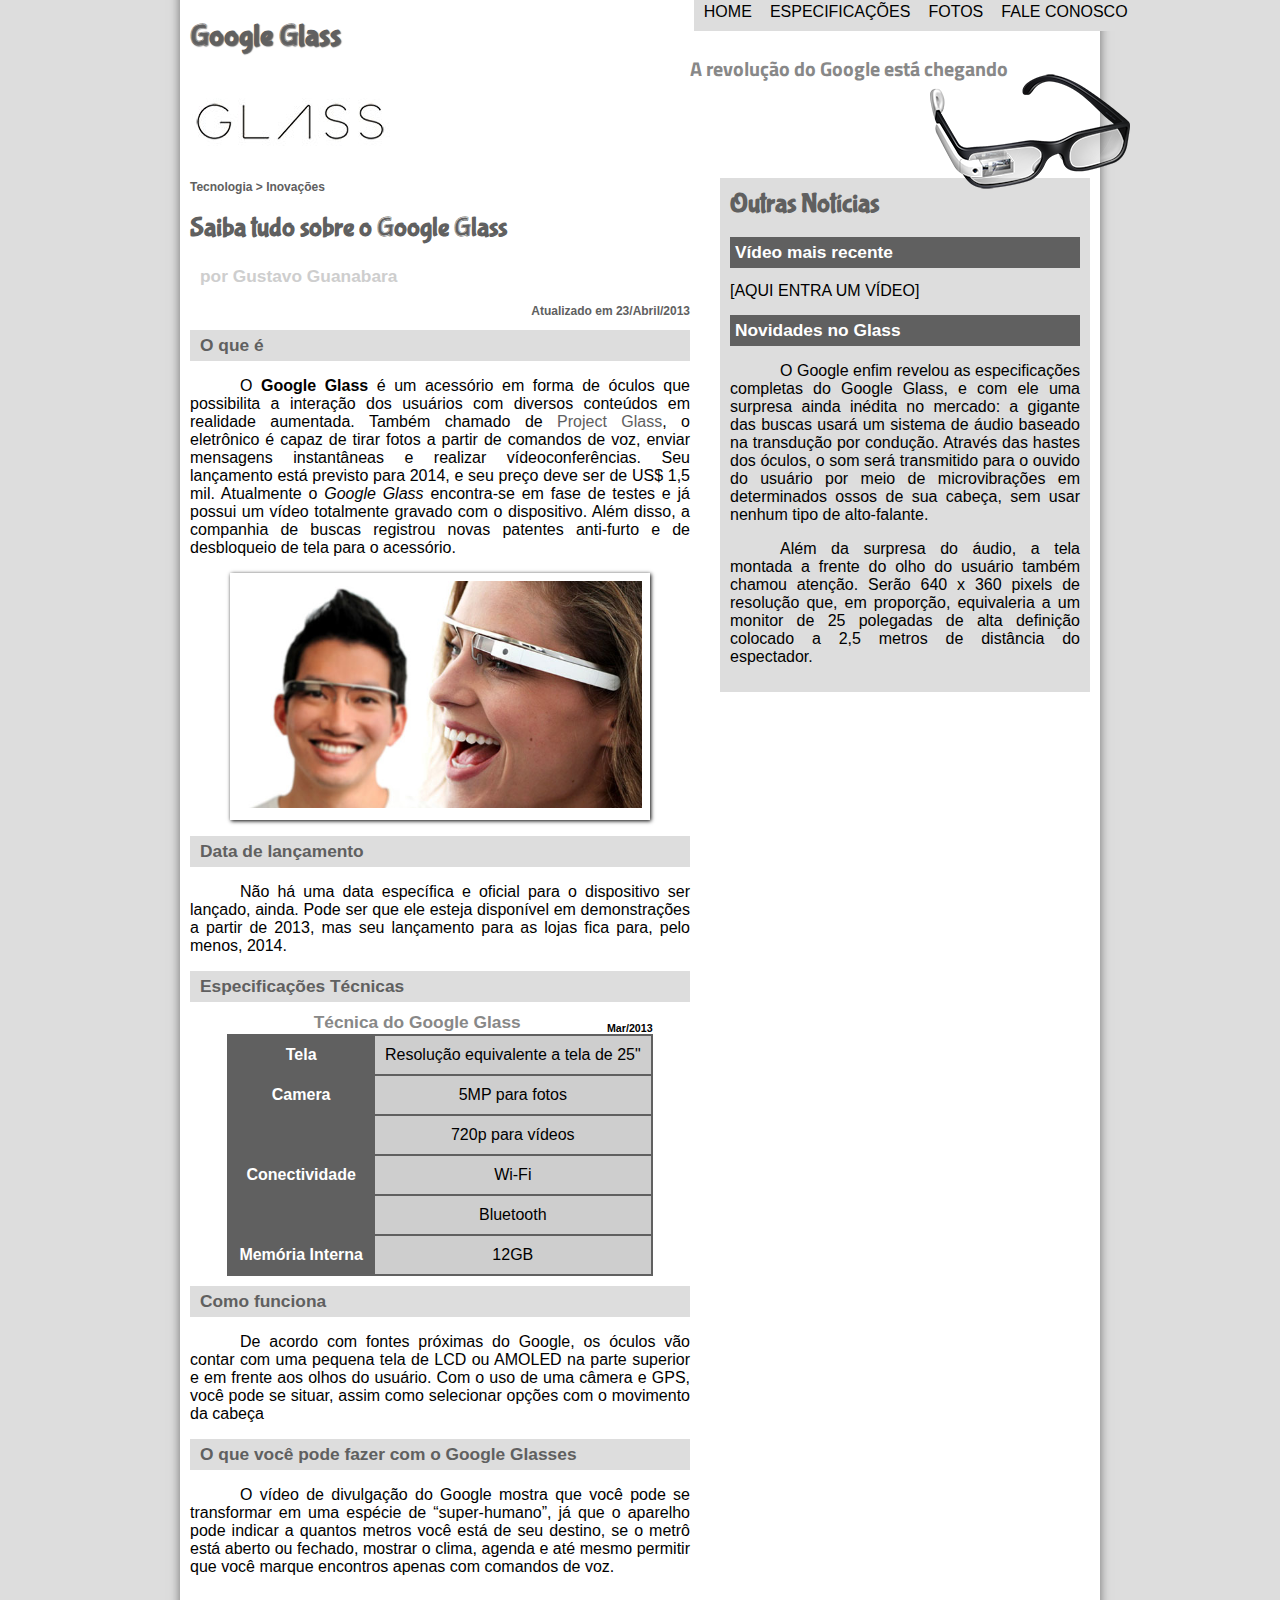
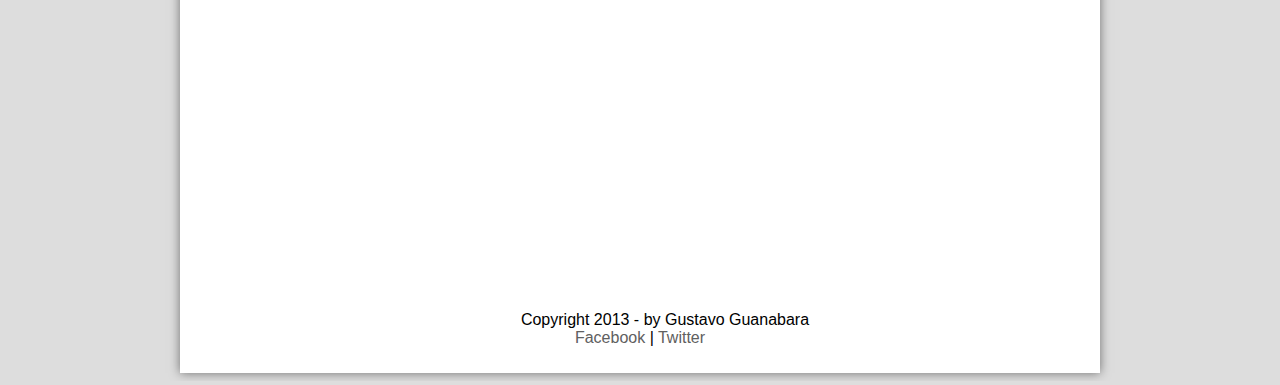
<file: index.html>
<!DOCTYPE html>
<html>

<head>
    <meta charset="UTF-8">
    <title>Tudo Sobre Google Glass</title>
    <link rel="stylesheet" type="text/css" href="_css/estilo.css" />
</head>

<body>
    <div id="interface">
        <header id="cabecalho">
            <hgroup>
                <h1>Google Glass</h1>
                <h2>A revolução do Google está chegando</h2>
            </hgroup>


            <img id="icone" src="_imagens/glass-oculos-preto-peq.png" />
            <nav id="menu">
                <h1>Menu Principal</h1>
                <ul type="disc">
                    <a href="index.html">
                        <li><span>Home</span></li>
                    </a>
                    <a href="specs.html">
                        <li>Especificações</li>
                    </a>
                    <a href="fotos.html">
                        <li>Fotos</li>
                    </a>

                    <a href="fale-conosco.html">
                        <li>Fale conosco</li>
                    </a>
                </ul>
            </nav>
        </header>
        <section id="corpo">
            <article id="noticia-principal">
                <header id="cabecalho-artigo">
                    <hgroup>
                        <h3>Tecnologia > Inovações</h3>
                        <h1>Saiba tudo sobre o Google Glass</h1>
                        <h2>por Gustavo Guanabara</h2>
                        <h3 class="direita">Atualizado em 23/Abril/2013</h3>
                    </hgroup>
                </header>

                <h2>O que é</h2>
                <p>O <b>Google Glass</b> é um acessório em forma de óculos que possibilita a interação dos usuários com
                    diversos
                    conteúdos em realidade aumentada. Também chamado de <a href="https://www.google.com/glass/start/"
                        target="_blank">Project Glass</a>, o eletrônico é capaz de tirar fotos a partir de comandos de
                    voz,
                    enviar mensagens instantâneas e realizar vídeoconferências. Seu lançamento está previsto para 2014,
                    e
                    seu
                    preço deve ser de US$ 1,5 mil. Atualmente o <em>Google Glass</em> encontra-se em fase de testes e já
                    possui
                    um vídeo totalmente gravado com o dispositivo. Além disso, a companhia de buscas registrou novas
                    patentes
                    anti-furto e de desbloqueio de tela para o acessório.</p>
                <figure class="foto-legenda">
                    <img src="_imagens/glass-quadro-homem-mulher.jpg" />
                    <figcaption>
                        <h3>Google Glass</h3>
                        <p>Um novo jeito de ver o mundo</p>
                    </figcaption>
                </figure>
                <h2>Data de lançamento</h2>
                <p>Não há uma data específica e oficial para o dispositivo ser lançado, ainda. Pode ser que ele esteja
                    disponível em demonstrações a partir de 2013, mas seu lançamento para as lojas fica para, pelo
                    menos,
                    2014.
                </p>

                <h2>Especificações Técnicas</h2>
                <table id="tabelaspec">
                    <caption> Técnica do Google Glass <span>Mar/2013</span></caption>

                    <tr>
                        <td class="ce">Tela</td>
                        <td class="cd">Resolução equivalente a tela de 25"</td>
                    </tr>
                    <tr>
                        <td rowspan="2" class="ce">Camera</td>
                        <td class="cd">5MP para fotos </td>
                    </tr>
                    <tr>
                        <td class="cd">720p para vídeos</td>
                    </tr>
                    <tr>
                        <td rowspan="2" class="ce">Conectividade</td>
                        <td class="cd">Wi-Fi</td>
                    <tr>
                        <td class="cd">Bluetooth</td>
                    </tr>
                    </tr>
                    <tr>
                        <td class="ce">Memória Interna</td>
                        <td class="cd"> 12GB</td>
                    </tr>
                </table>

                <h2>Como funciona</h2>
                <p>De acordo com fontes próximas do Google, os óculos vão contar com uma pequena tela de LCD ou AMOLED
                    na
                    parte
                    superior e em frente aos olhos do usuário. Com o uso de uma câmera e GPS, você pode se situar, assim
                    como
                    selecionar opções com o movimento da cabeça</p>

                <h2>O que você pode fazer com o Google Glasses</h2>
                <p>O vídeo de divulgação do Google mostra que você pode se transformar em uma espécie de “super-humano”,
                    já
                    que
                    o aparelho pode indicar a quantos metros você está de seu destino, se o metrô está aberto ou
                    fechado,
                    mostrar o clima, agenda e até mesmo permitir que você marque encontros apenas com comandos de voz.
                </p>
                <iframe width="560" height="315" src="https://www.youtube.com/embed/rv3KU0Yo5ZM"
                    title="YouTube video player" frameborder="0"
                    allow="accelerometer; autoplay; clipboard-write; encrypted-media; gyroscope; picture-in-picture"
                    allowfullscreen></iframe>
            </article>
        </section>
        <aside id="lateral">
            <h1>Outras Notícias</h1>
            <h2>Vídeo mais recente</h2>

            [AQUI ENTRA UM VÍDEO]

            <h2>Novidades no Glass</h2>
            <p>O Google enfim revelou as especificações completas do Google Glass, e com ele uma surpresa ainda inédita
                no
                mercado: a gigante das buscas usará um sistema de áudio baseado na transdução por condução. Através das
                hastes dos óculos, o som será transmitido para o ouvido do usuário por meio de microvibrações em
                determinados ossos de sua cabeça, sem usar nenhum tipo de alto-falante.</p>

            <p>Além da surpresa do áudio, a tela montada a frente do olho do usuário também chamou atenção. Serão 640 x
                360
                pixels de resolução que, em proporção, equivaleria a um monitor de 25 polegadas de alta definição
                colocado a
                2,5 metros de distância do espectador.</p>
        </aside>
        <footer id="rodape">
            <p> Copyright 2013 - by Gustavo Guanabara<br />
                <a href="http://facebook.com/cursosemvideo" target="_blank"> Facebook </a>| <a
                    href="http://twitter.com/cursoemvideo target=" _blank"> Twitter</a>
            </p>
        </footer>
    </div>
</body>

</html>
</file>
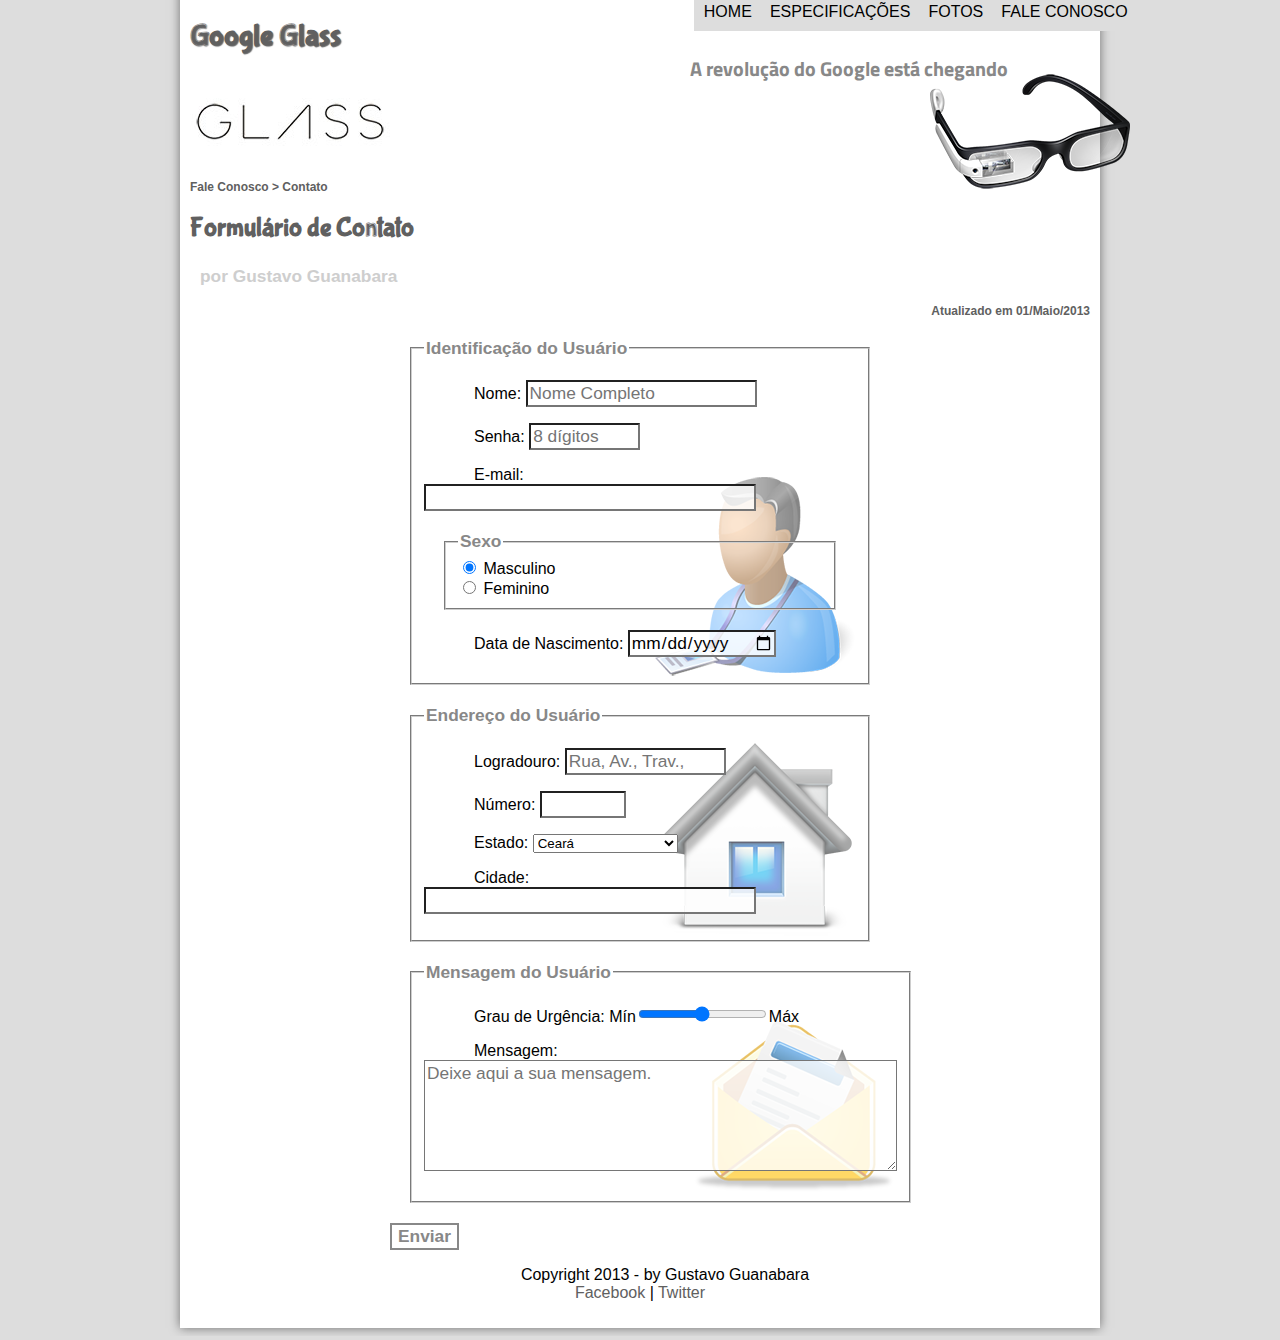
<file: fale-conosco.html>
<!DOCTYPE html>
<html>

<head>
    <meta charset="UTF-8">
    <title>Tudo Sobre Google Glass</title>
    <link rel="stylesheet" type="text/css" href="_css/estilo.css" />
    <link rel="stylesheet" href="_css/specs.css" />
    <link rel="stylesheet" type="text/css" href="_css/form.css" />
</head>

<body>
    <div id="interface">
        <header id="cabecalho">
            <hgroup>
                <h1>Google Glass</h1>
                <h2>A revolução do Google está chegando</h2>
            </hgroup>


            <img id="icone" src="_imagens/glass-oculos-preto-peq.png" />
            <nav id="menu">
                <h1>Menu Principal</h1>
                <ul type="disc">
                    <li><a href="index.html"> Home</a></li>
                    <li><a href="specs.html">Especificações</a></li>
                    <li><a href="fotos.html">Fotos</a></li>
                    <li><a href="fale-conosco.html">Fale conosco</a></li>
                </ul>
            </nav>
        </header>

        <section id="corpo-full">
            <article id="noticia-principal">
                <header id="cabecalho-artigo">
                    <hgroup>
                        <h3>Fale Conosco > Contato</h3>
                        <h1>Formulário de Contato</h1>
                        <h2>por Gustavo Guanabara</h2>
                        <h3 class="direita">Atualizado em 01/Maio/2013</h3>
                    </hgroup>
                </header>

                <form method="post" id="fcontato" action="mailto:ayraamerico@gmail.com">
                    <fieldset id="usuario">
                        <legend>Identificação do Usuário</legend>
                        <p>Nome: <input type="text" name="tnome" id="cnome" size="20" maxlength="30"
                                placeholder="Nome Completo"></p>
                        <p>Senha: <input type="password" name="senha" id="csenha" size="8" maxlength="8"
                                placeholder="8 dígitos"></p>
                        <p>E-mail: <input type="email" name="tmail" id="cmail" size="30" maxlength="40"></p>
                        <fieldset>
                            <legend>Sexo</legend>
                            <input type="radio" name="tsexo" id="cmas" checked> <label
                                for="cmas">Masculino</label><br />
                            <input type="radio" name="tsexo" id="cfem"> <label for="cfem">Feminino</label>
                        </fieldset>
                        <p>Data de Nascimento: <input type="date"></p>
                    </fieldset>

                    <fieldset id="endereco"><legend>Endereço do Usuário</legend>
                        <p><label for="crua">Logradouro:</label>
                        <input type="text" name="trua" id="crua" size="13" maxlength="80" placeholder="Rua, Av., Trav.,"></p>
                        <p><label for="cnum">Número:</label>
                        <input type="number" name="tnum" id="cnum" min="0" max="9999"></p>
                        <p><label for="cest">Estado:</label>
                        <select name="test" id="cest">
                        <option selected>Ceará</option>
                        <option>Minas Gerais</option>
                        <option>São Paulo</option>
                        <option>Rio Grande do Norte</option>
                        </select></p>
                        <p><label for="cest">Cidade:</label>
                        <input type="text" name="tcid" id="ccid" size="30" maxlength="40">
                        
                    </fieldset>

                    <fieldset id="mensagem">
                        <legend>Mensagem do Usuário</legend>
                        <p><label for="curg">Grau de Urgência:</label>
                            Mín<input type="range" name="turg" id="curg" min="0" max="10">Máx
                        </p>
                       <p><label for="cmsg">Mensagem:</label><br/>
                    <textarea name="tmsg" id="cmsg" cols="45" rows="5" placeholder="Deixe aqui a sua mensagem."></textarea></p>
                    </fieldset>
                    
                    <input type="submit" value="Enviar" id="submit">
                   
                    
                </form>

                <footer id="rodape">
                    <p> Copyright 2013 - by Gustavo Guanabara<br />
                        <a href="http://facebook.com/cursosemvideo" target="_blank"> Facebook </a>| <a
                            href="http://twitter.com/cursoemvideo" target="_blank"> Twitter</a>
                    </p>
                </footer>
    </div>
</body>

</html>
</file>
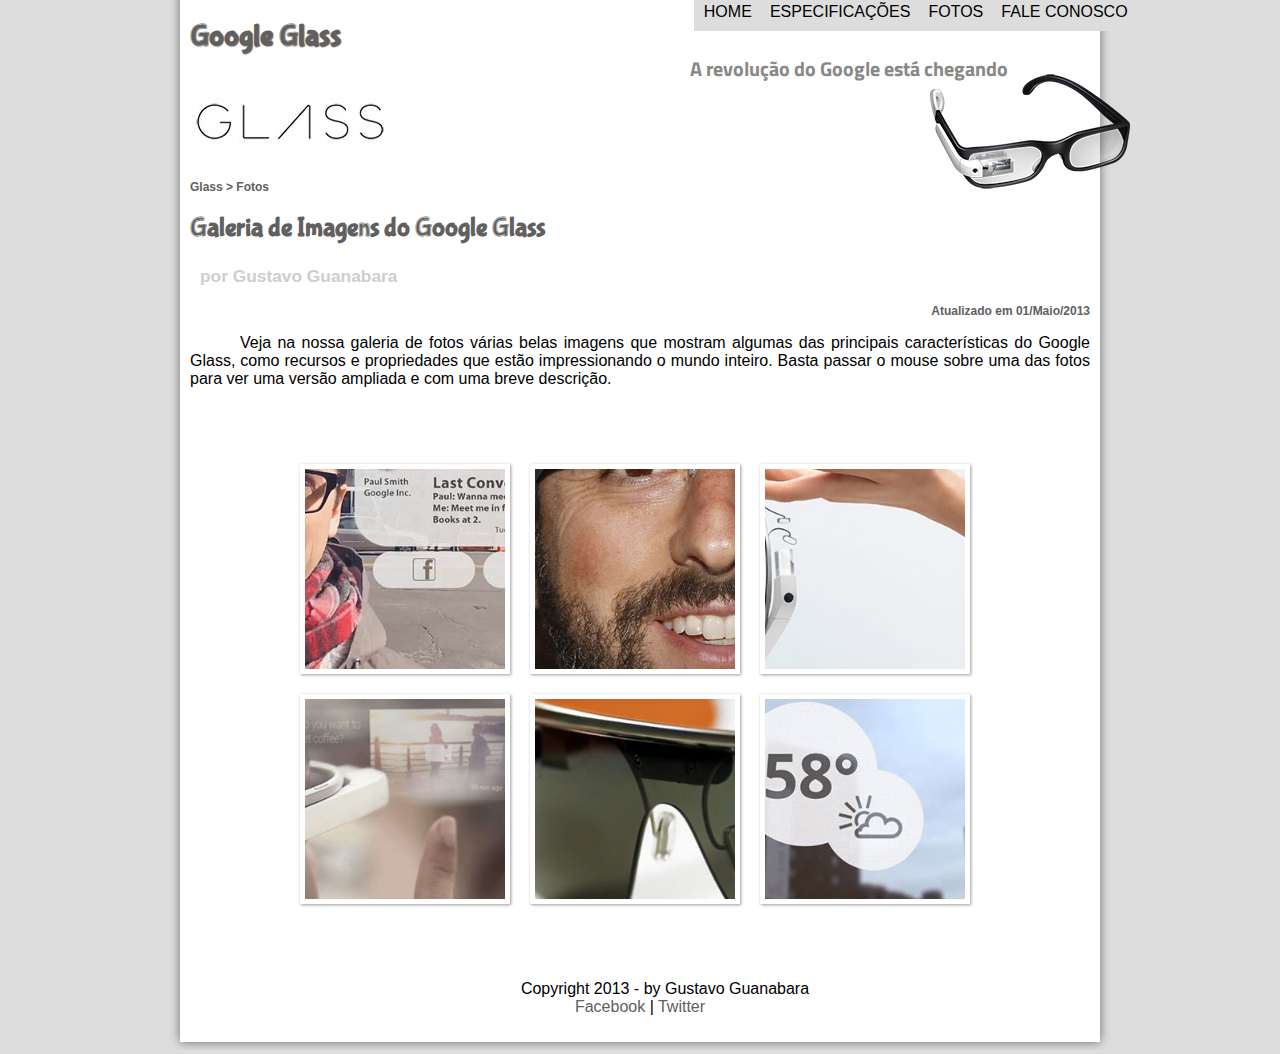
<file: fotos.html>
<!DOCTYPE html>
<html>

<head>
    <meta charset="UTF-8">
    <title>Tudo Sobre Google Glass</title>
    <link rel="stylesheet" type="text/css" href="_css/estilo.css" />
    <link rel="stylesheet" href="_css/fotos.css" />
</head>

<body>
    <div id="interface">
        <header id="cabecalho">
            <hgroup>
                <h1>Google Glass</h1>
                <h2>A revolução do Google está chegando</h2>
            </hgroup>


            <img id="icone" src="_imagens/glass-oculos-preto-peq.png" />
            <nav id="menu">
                <h1>Menu Principal</h1>
                <ul type="disc">
                    <li><a href="index.html"> Home</a></li>
                    <li><a href="specs.html">Especificações</a></li>
                    <li><a href="fotos.html">Fotos</a></li>
                    <li><a href="fale-conosco.html">Fale conosco</a></li>
                </ul>
            </nav>
        </header>

        <section id="corpo-full">
            <article id="noticia-principal">
                <header id="cabecalho-artigo">
                    <hgroup>
                        <h3>Glass > Fotos</h3>
                        <h1>Galeria de Imagens do Google Glass</h1>
                        <h2>por Gustavo Guanabara</h2>
                        <h3 class="direita">Atualizado em 01/Maio/2013</h3>
                    </hgroup>
                </header>

<p>Veja na nossa galeria de fotos várias belas imagens que mostram algumas das principais características do Google Glass, como recursos e propriedades que estão impressionando o mundo inteiro. Basta passar o mouse sobre uma das fotos para ver uma versão ampliada e com uma breve descrição.
</p>
<ul id="album-fotos">
<li id="foto01"><span> Agenda e lembretes</span></li>
<li id="foto02"><span> Sergey Brin usando o Glass</span></li>
<li id="foto03"><span> Leve e compacto</span></li>
<li id="foto04"><span> Sensação de uma tela de 50"</span></li>
<li id="foto05"><span> Vários tipos de lente</span></li>
<li id="foto06"><span> Informações importantes</span></li>
</ul>

</article>
</section>

<footer id="rodape">
    <p> Copyright 2013 - by Gustavo Guanabara<br />
        <a href="http://facebook.com/cursosemvideo" target="_blank"> Facebook </a>| <a
            href="http://twitter.com/cursoemvideo" target="_blank"> Twitter</a>
    </p>
</footer>
</div>
</body>

</html>
</file>
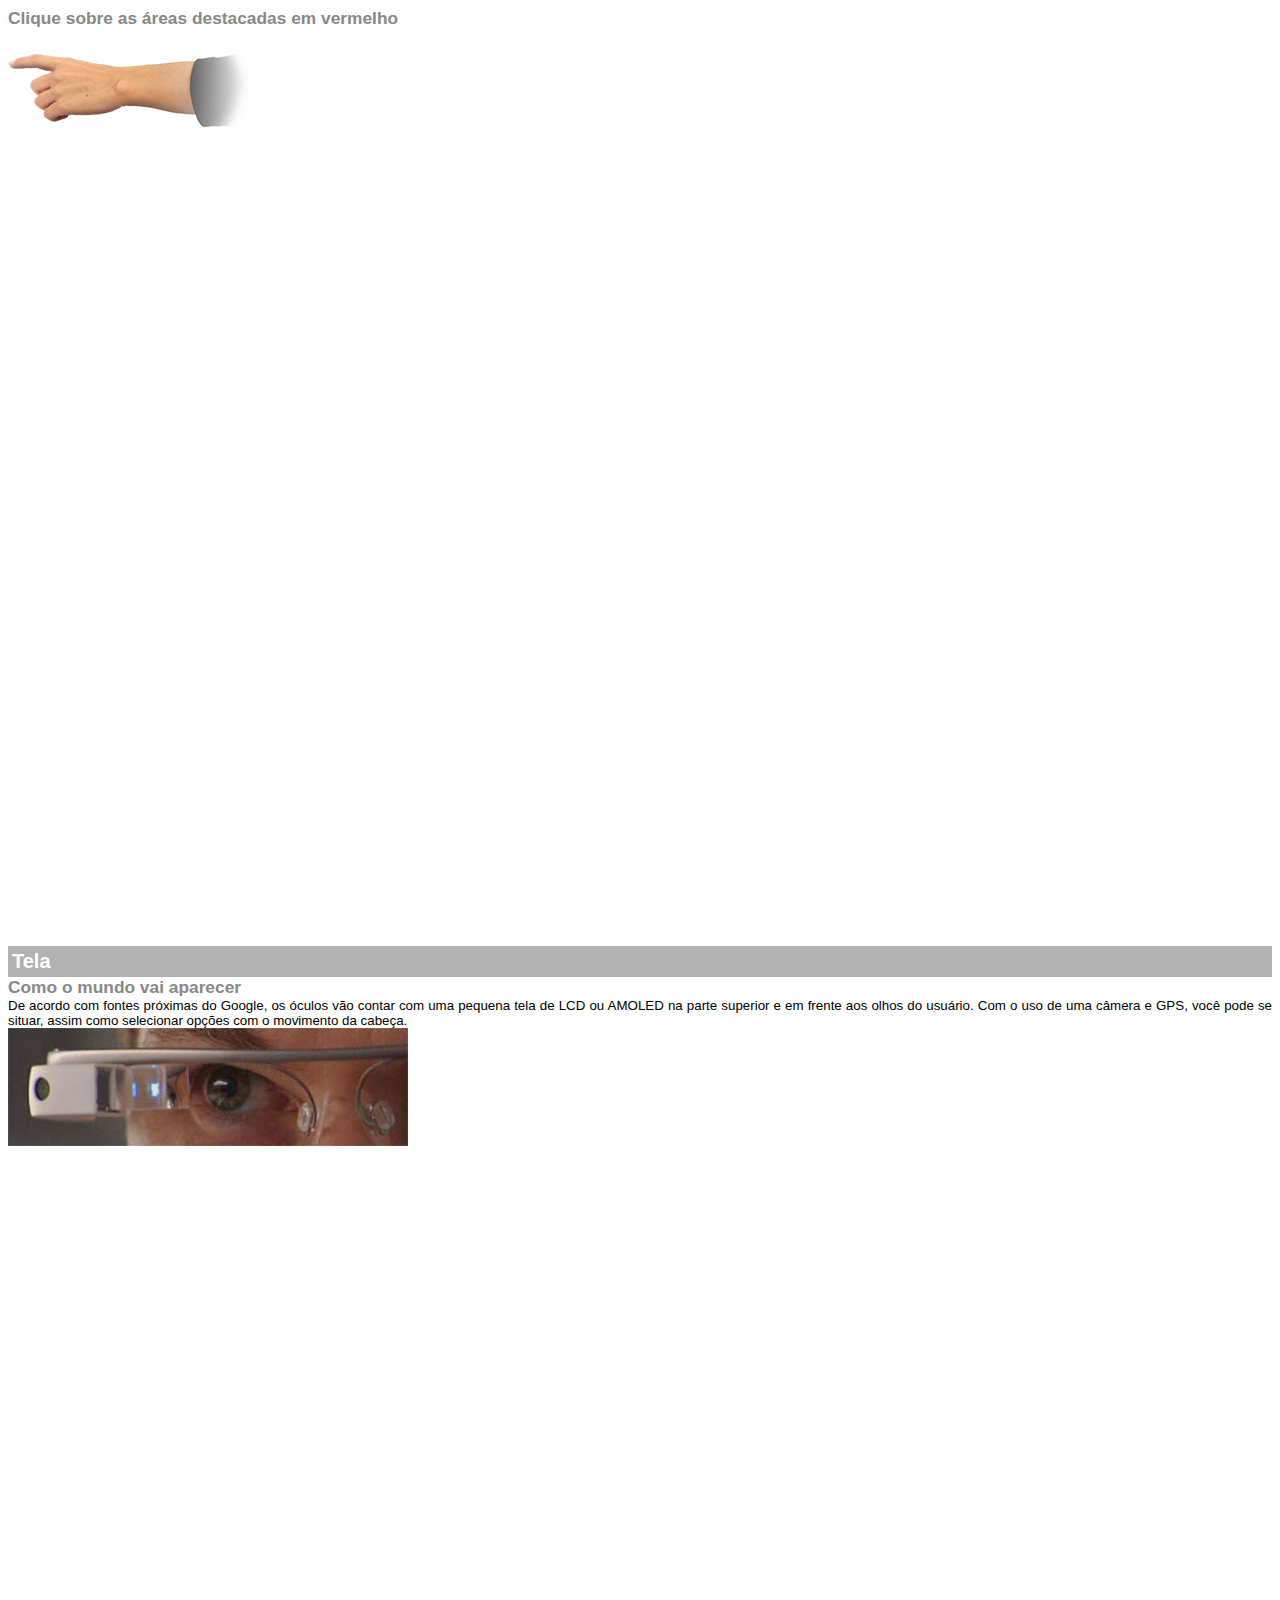
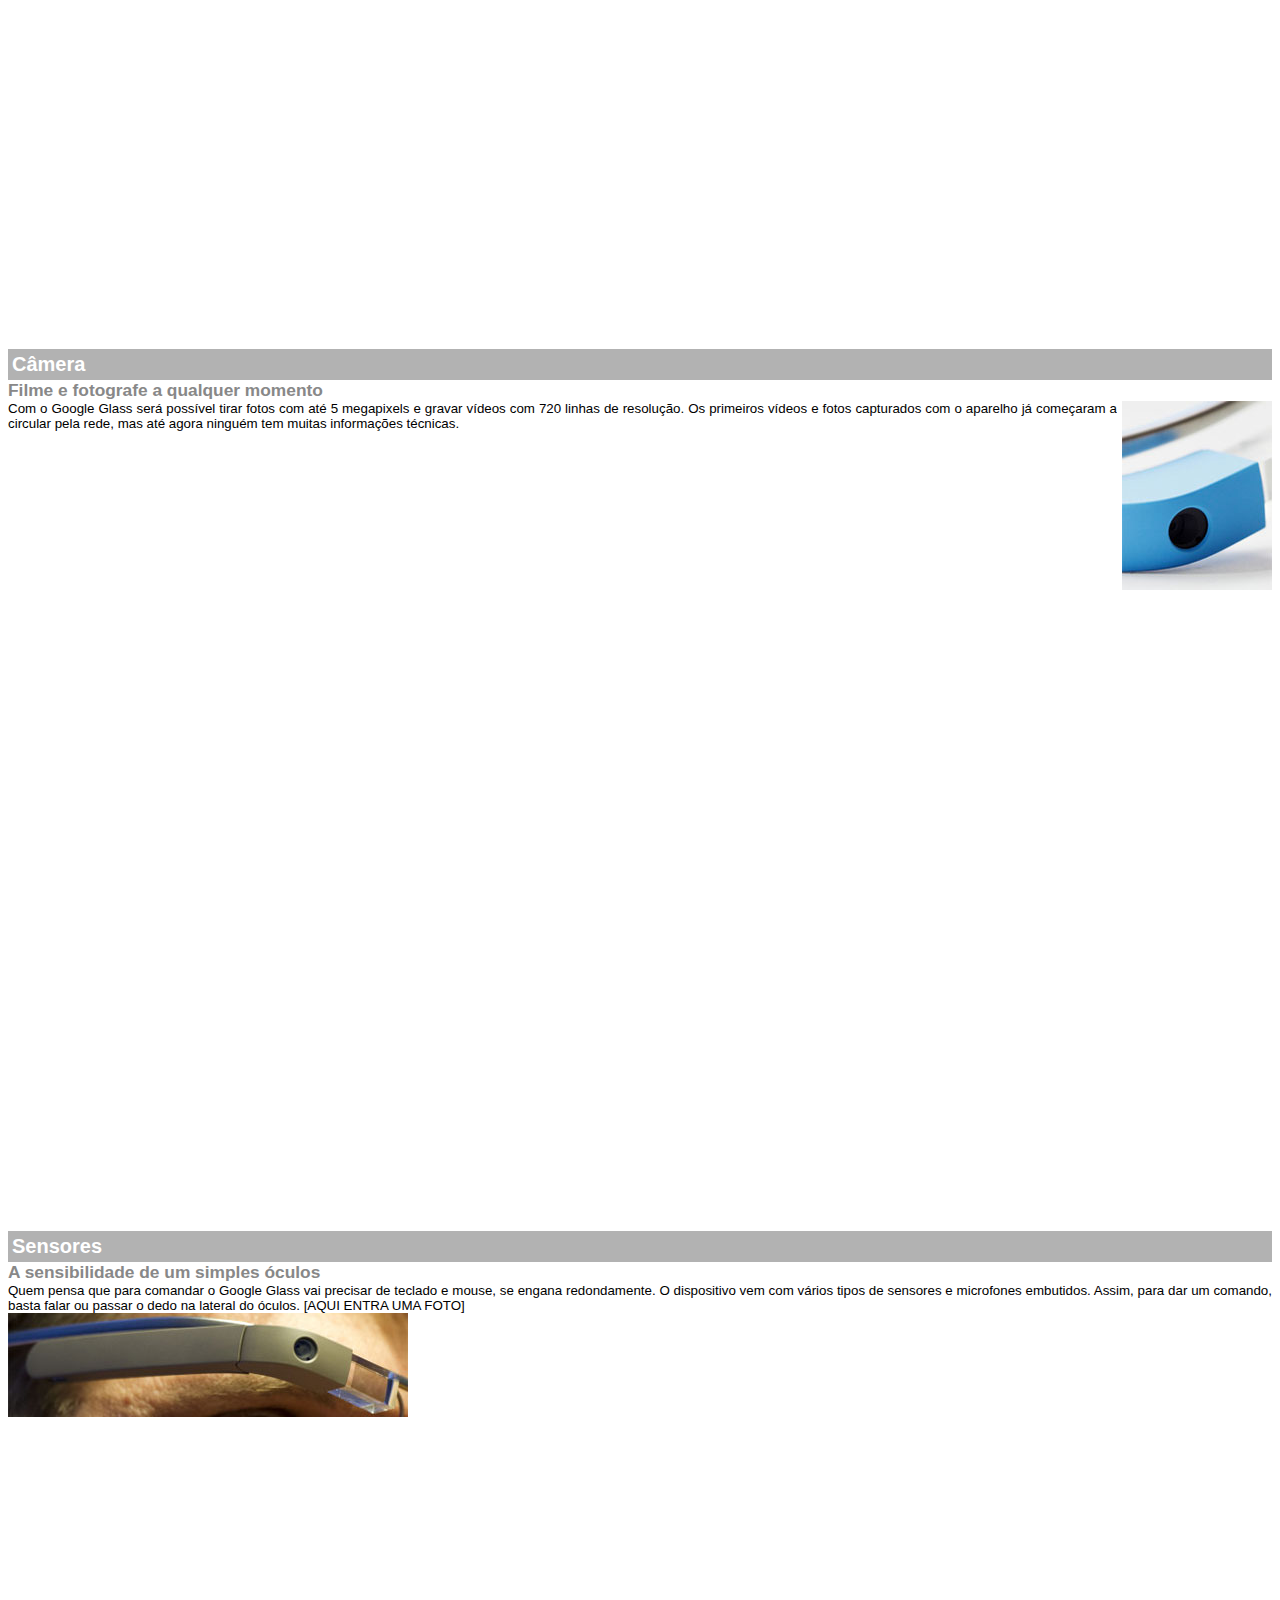
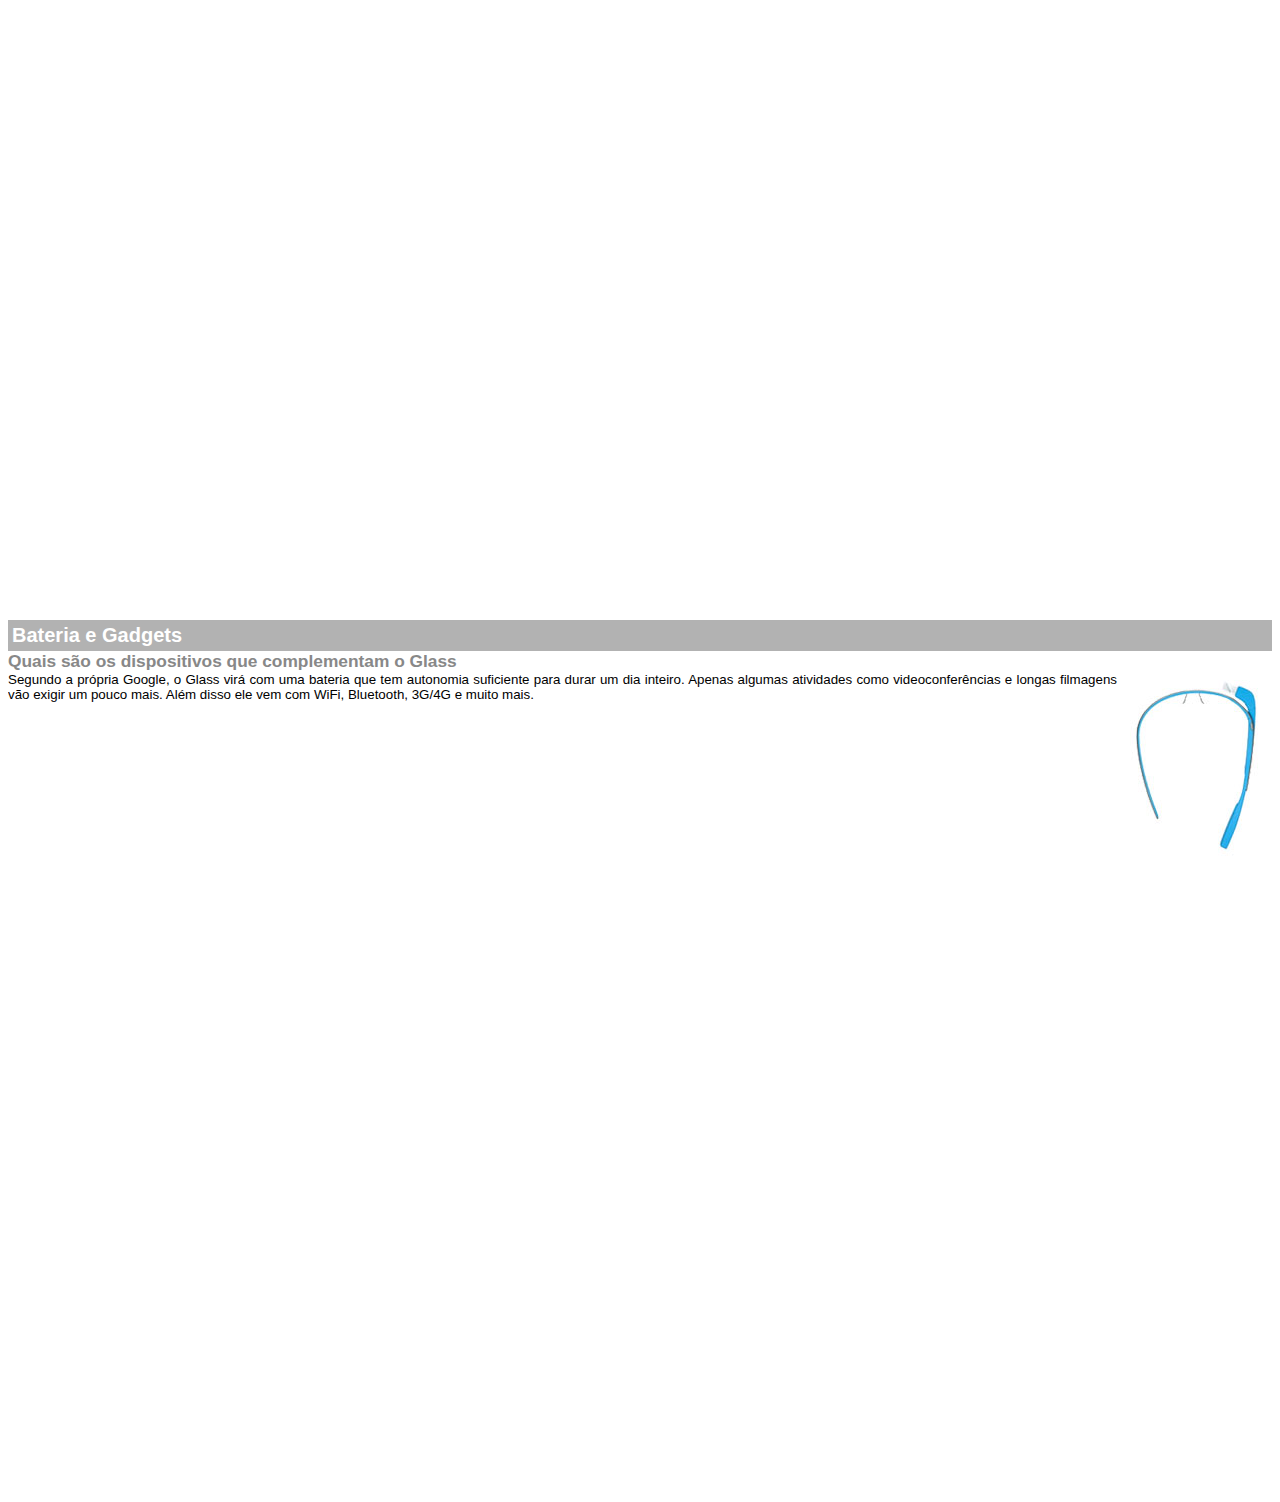
<file: google-glass.html>
<!DOCTYPE html>
<html lang="en">

<head>
    <meta charset="UTF-8">
    <meta http-equiv="X-UA-Compatible" content="IE=edge">
    <meta name="viewport" content="width=device-width, initial-scale=1.0">
    <title>Informações sobre o Google Glass</title>
    <style>
        body {
            font-family: Arial, Helvetica, sans-serif;
            font-size: 10pt;
        }

        p {
            text-align: justify;
            text-indent: 0px;
            margin: 0px;
            padding: 0px;
            overflow: hidden;
        }

        article h1 {
            font-size: 15pt;
            color: #ffffff;
            background-color: rgba(0, 0, 0, .3);
            padding: 4px;
            margin: 0px;
        }

        article h2 {
            font-size: 13pt;
            color: #888888;
            margin: 0px;
            padding: 0px;
        }

        article {
            margin-bottom: 800px;
        }
        img.img-direita {
            display: block;
            float: right;
            margin-left: 5px;
        }
        html::-webkit-scrollbar {
            display: none;
        }
    
    </style>
</head>

<body>
    <article id="topo">
        <header>
            <h2> Clique sobre as áreas destacadas em vermelho</h2>
        </header>
        <img src="_imagens/mao.png" alt="Mão apontando para a esquerda">
    </article>

    <article id="tela">
        <header>
            <h1>Tela</h1>
            <h2>Como o mundo vai aparecer</h2>
        </header>
        <p> De acordo com fontes próximas do Google, os óculos vão contar com uma pequena tela de LCD ou AMOLED na parte
            superior e em frente aos olhos do usuário. Com o uso de uma câmera e GPS, você pode se situar, assim como
            selecionar opções com o movimento da cabeça.</p>
        <img src="_imagens/det-tela.jpg"alt="Tela do Google Glass">
    </article>

    <article id="camera">
        <header>
            <h1>Câmera</h1>
            <h2>Filme e fotografe a qualquer momento</h2>
        </header>
        <img src="_imagens/det-camera.jpg" class="img-direita" alt="Camera">
        <p>Com o Google Glass será possível tirar fotos com até 5 megapixels e gravar vídeos com 720 linhas de
            resolução.
            Os primeiros vídeos e fotos capturados com o aparelho já começaram a circular pela rede, mas até agora
            ninguém
            tem muitas informações técnicas.</p>
    </article>

    <article id="sensores">
        <header>
            <h1>Sensores</h1>
            <h2>A sensibilidade de um simples óculos</h2>
        </header>
        <p> Quem pensa que para comandar o Google Glass vai precisar de teclado e
            mouse, se engana redondamente. O dispositivo vem com vários tipos de sensores e microfones embutidos. Assim,
            para dar um comando, basta falar ou passar o dedo na lateral do óculos. [AQUI ENTRA UMA FOTO]</p>
    <img src="_imagens/det-touch.jpg" alt="Sensores">
        
    </article>
    <article id="bateria">
        <header>
            <h1>Bateria e Gadgets</h1>
            <h2>Quais são os dispositivos que complementam o Glass</h2>
        </header>
        <img src="_imagens/det-bateria.jpg" class="img-direita" alt="Baterias">
        <p>Segundo a própria Google, o Glass virá com uma bateria que tem autonomia suficiente para durar um dia
            inteiro. Apenas algumas atividades como videoconferências e longas filmagens vão exigir um pouco mais.
            Além disso ele vem com WiFi, Bluetooth, 3G/4G e muito mais.</p>
    </article>
</body>

</html>
</file>
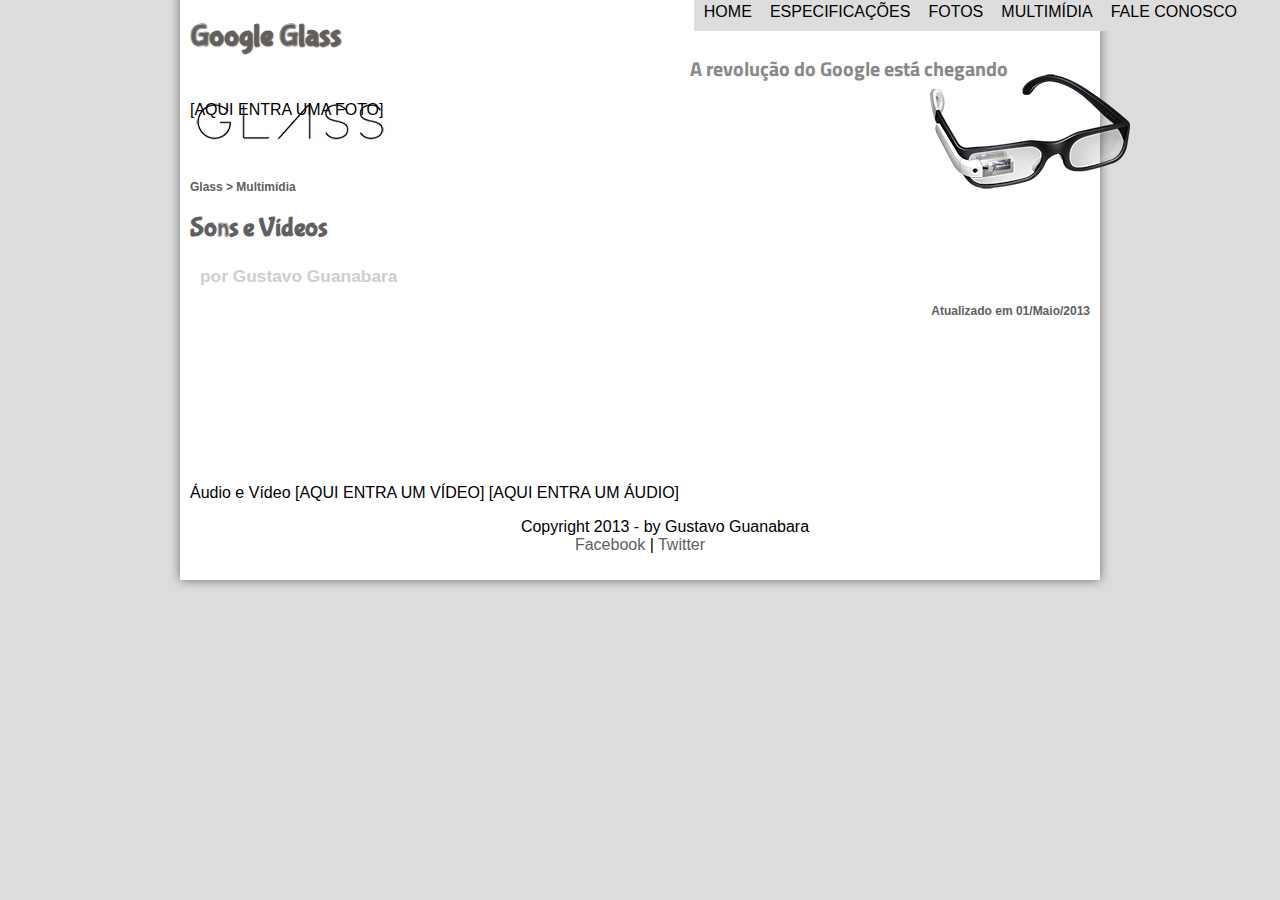
<file: multimidia.html>
<!DOCTYPE html>
<html>

<head>
    <meta charset="UTF-8">
    <title>Tudo Sobre Google Glass</title>
    <link rel="stylesheet" type="text/css" href="_css/estilo.css" />
    <link rel="stylesheet" href="_css/specs.css" />
</head>

<body>
    <div id="interface">
        <header id="cabecalho">
            <hgroup>
                <h1>Google Glass</h1>
                <h2>A revolução do Google está chegando</h2>
            </hgroup>

            [AQUI ENTRA UMA FOTO]


            <img id="icone" src="_imagens/glass-oculos-preto-peq.png" />
            <nav id="menu">
                <h1>Menu Principal</h1>
                <ul type="disc">
                    <li><a href="index.html"> Home</a></li>
                    <li><a href="specs.html">Especificações</a></li>
                    <li><a href="fotos.html">Fotos</a></li>
                    <li><a href="multimidia.html">Multimídia</a></li>
                    <li><a href="fale-conosco.html">Fale conosco</a></li>
                </ul>
            </nav>
        </header>
        <section id="corpo-full">
            <article id="noticia-principal">
                <header id="cabecalho-artigo">
                    <hgroup>
                        <h3>Glass > Multimídia</h3>
                        <h1>Sons e Vídeos</h1>
                        <h2>por Gustavo Guanabara</h2>
                        <h3 class="direita">Atualizado em 01/Maio/2013</h3>
                    </hgroup>
                </header>
                <div id="tv-radio">

                    <audio id="musica">
            
                    </audio>
                    <video id="audio">

                    </video>
                </div>
            </article>
        </section>

        Áudio e Vídeo

        [AQUI ENTRA UM VÍDEO]
        [AQUI ENTRA UM ÁUDIO]

        <footer id="rodape">
            <p> Copyright 2013 - by Gustavo Guanabara<br />
                <a href="http://facebook.com/cursosemvideo" target="_blank"> Facebook </a>|
                <a href="http://twitter.com/cursoemvideo" target="_blank"> Twitter</a>
            </p>
        </footer>
    </div>
</body>

</html>
</file>
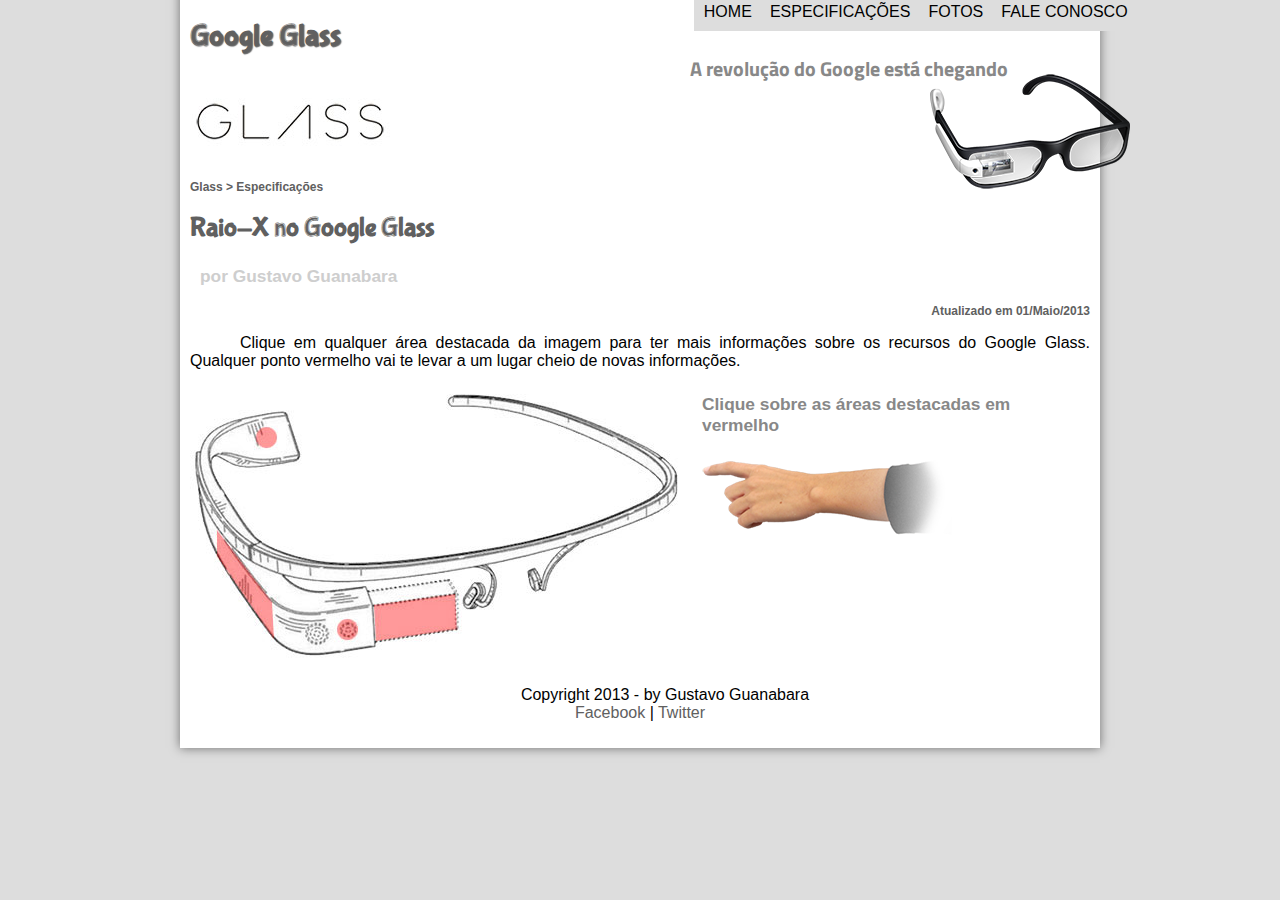
<file: specs.html>
<!DOCTYPE html>
<html>

<head>
    <meta charset="UTF-8">
    <title>Tudo Sobre Google Glass</title>
    <link rel="stylesheet" type="text/css" href="_css/estilo.css" />
    <link rel="stylesheet" href="_css/specs.css" />
</head>

<body>
    <div id="interface">
        <header id="cabecalho">
            <hgroup>
                <h1>Google Glass</h1>
                <h2>A revolução do Google está chegando</h2>
            </hgroup>


            <img id="icone" src="_imagens/glass-oculos-preto-peq.png" />
            <nav id="menu">
                <h1>Menu Principal</h1>
                <ul type="disc">
                    <li><a href="index.html"> Home</a></li>
                    <li><a href="specs.html">Especificações</a></li>
                    <li><a href="fotos.html">Fotos</a></li>
                    <li><a href="fale-conosco.html">Fale conosco</a></li>
                </ul>
            </nav>
        </header>

        <section id="corpo-full">
            <article id="noticia-principal">
                <header id="cabecalho-artigo">
                    <hgroup>
                        <h3>Glass > Especificações</h3>
                        <h1>Raio-X no Google Glass</h1>
                        <h2>por Gustavo Guanabara</h2>
                        <h3 class="direita">Atualizado em 01/Maio/2013</h3>
                    </hgroup>
                </header>


                <p>Clique em qualquer área destacada da imagem para ter mais informações sobre os recursos do Google
                    Glass.
                    Qualquer ponto vermelho vai te levar a um lugar cheio de novas informações.
                </p>
                <section id="conteudo">
                    <img src="_imagens/glass-esquema-marcado.jpg" usemap="#meumapa"/>
                    <map name="meumapa">
                        <area shape="rect" coords="179,202,270,260" href="google-glass.html#tela" target="janela">
                        <area shape="circle" coords="158,243,12" href="google-glass.html#camera" target="janela">
                        <area shape="circle" coords="73,52,12" href="google-glass.html#bateria" target="janela">
                        <area shape="poly" coords="28,143,83,216,84,249,27,169" href="google-glass.html#sensores" target="janela">
                    </map>
                    <iframe src="google-glass.html" name="janela" id="frame-spec"></iframe>
            </article>
        </section>


        <footer id="rodape">
            <p> Copyright 2013 - by Gustavo Guanabara<br />
                <a href="http://facebook.com/cursosemvideo" target="_blank"> Facebook </a>| <a
                    href="http://twitter.com/cursoemvideo" target="_blank"> Twitter</a>
            </p>
        </footer>
    </div>
</body>

</html>
</file>
<file: _css/estilo.css>
@charset "UTF-8";
@import url('https://fonts.googleapis.com/css2?family=Titillium+Web&display=swap');

@font-face {
    font-family: "FonteLogo";
    src: url("../_fonts/bubblegum-sans-regular.otf");
}

body {
    background-color: #dddddd;
    color: rgba(0, 0, 0, 1);  
    font-family: Arial, Helvetica, sans-serif;  
    overflow-x: hidden;
}

div#interface {
    width: 900px;
    background-color: #ffffff;
    margin: -20px auto 0px auto;
    box-shadow: 0px 0px 10px rgba(0,0,0,.5); 
    padding: 10px;   
}

p {
    text-align: justify;
    text-indent: 50px;
}
a {
    color: #606060;
    text-decoration: none;
}
a:hover {
    text-decoration: underline;
}
header#cabecalho img#icone {
    position: absolute;
    left: 930px;
    top: 70px;
}

header#cabecalho {
    
    height: 150px;
    background: url("../_imagens/glass-logo-peq.jpg") no-repeat 0px 80px;
}
header#cabecalho h1 {
    font-family: "FonteLogo";
    font-size: 30px;
    color: #606060;
    text-shadow: 1px 1px 1px rgba(0,0,0,.6);
    margin-bottom: 0px;
}
header#cabecalho h2 {
    font-family: 'Titillium Web', sans-serif;
    color: #888888;
    font-size: 15pt;
    padding: 0px;
    margin-top: 0px;
    position: relative;
    left: 500px;
}
/* Formatação de imagens com legendas */

figure.foto-legenda {
    position: relative;
    border: 8px solid white;
    box-shadow: 1px 1px 4px black;
}

figure.foto-legenda img {
    width: 100%;
    height: 100%;
}

figure.foto-legenda figcaption { 
    opacity: 0;
    position: absolute;
    top: 0px;
    background-color: rgba(0,0,0,.4);
    color: white;
    width: 100%;
    height: 100%;
    padding: 10px;
    box-sizing: border-box;
    transition: opacity 1s;
}

figure.foto-legenda:hover figcaption {
    opacity: 1;
}

/* Formatação do Menu*/

nav#menu {
    display: block;
}

nav#menu ul {
    list-style: none;
    text-transform: uppercase;
    position: absolute;
    top: -20px;
    left: 657px;
}

nav#menu li {
    display: inline-block;
    background-color: #dddddd;
    padding: 10px;
    margin: -3.2px;
    transition: background-color 1s;
}

nav#menu li:hover {
    background-color: #606060;
    text-decoration: underline;
    
}

nav#menu h1 {
    display: none;
}

nav#menu a {
    color: #000000;
    text-decoration: none;
}

nav#menu a:hover {
    color: #ffffff;
}

#menu li span:hover {
    text-decoration: underline;
}

section#corpo {
    display: block;
    width: 500px;
    float: left;
      padding-right: 15px;
}
aside#lateral {
    display: block;
    width: 350px;
    float: right;
    background-color: #dddddd;
    padding: 10px;
    margin-top: 10px;
    box-shadow: 2px 2px 2px rgba(0,0,0,rgba(0,0,0,.5));
}
aside#lateral h1 {
    font-family: "FonteLogo", sans-serif;
    font-size: 20pt;
    color: #606060;
    margin-top: 0px;
}
aside#lateral h2 {
    background-color: #606060;
    font-size: 13pt;
    color: #ffffff;
    padding: 5px;
}
footer#rodape {
    clear: both;
    
}
footer#rodape p {
    text-align: center;
}

table#tabelaspec {
    border: 1px solid #606060;
    border-spacing: 0px;
    margin-left: auto;
    margin-right: auto;

}
table#tabelaspec td {
    border: 1px solid #606060;
    padding: 10px;
    text-align: center;
    vertical-align: middle;
}
table#tabelaspec td.ce {
    color: #ffffff;
    background-color: #606060;
    vertical-align: top;
    font-weight: bold;
}
table#tabelaspec td.cd {
    background-color: #cecece;
}
table#tabelaspec caption {
    color: #888888;
    font-size: 13pt;
    font-weight: bolder;
}
table#tabelaspec caption span {
    display: block;
    float: right;
    color: black;
    font-size: 8pt;
    margin-top: 10px;
}

article#noticia-principal h2 {
    font-size: 13pt;
    color: #606060;
    background-color: #dddddd;
    padding: 5px 0px 5px 10px;
    margin: 10px 0px 10px 0px; 
}
header#cabecalho-artigo h1 {
font-family: "FonteLogo", sans-serif;
font-size: 20pt;
color: #606060;
}
header#cabecalho-artigo h2 {
    font-size: 13pt;
    color: #cecece;
    background-color: #ffffff;
    margin-bottom: 0px;
    margin-top: 0px;
}
header#cabecalho-artigo h3 {
    font-size: 12px;
    color: #606060;
}
.direita {
    text-align-last: right;

}
</file>
<file: _css/specs.css>
@charset "UTF-8";

section#conteudo {
    width: 1000px;
    margin: auto;
    }

#frame-spec {
    width: 380px;
    height: 280px;
    border: none;
    overflow: hidden;
}
</file>
<file: _css/form.css>
@charset "UTF-8";

form {
    width: 500px;
    margin: auto;
}
input, textarea {
    font-family: sans-serif;
    font-weight: normal;
    font-size: 13pt;
    background: rgba(255,255,255,.8);
}
input:hover, textarea:hover {
    background-color: #dddddd;
}
legend {
    color: #888888;
    font-weight: bold;
    font-size: 13pt;
    font-family: sans-serif;
}
fieldset {
    border-color: #cecece;
    margin: 20px;
}
fieldset#sexo {
    width: 150px;
}
fieldset#usuario {
    background: url("../_imagens/icone-contato.png") no-repeat 95% 95%;
}
fieldset#endereco {
    background: url("../_imagens/icone-endereco.png") no-repeat 95% 95%;
}
fieldset#mensagem{
    background: url("../_imagens/icone-mensagem.png") no-repeat 95% 95%;
}
#submit {
    color: #888888;
    font-weight: bold;
    font-size: 13pt;
    font-family: sans-serif;
    align-items: center;
    border: 2px solid #888888; 

}
</file>
<file: _css/fotos.css>
@charset "UTF-8";

#album-fotos {
    width: 700px;
    margin: 0 auto;
    padding: 50px;
    overflow: hidden;
    list-style: none;
}
#album-fotos li {
    float: left;
    width: 200px;
    height: 200px;
    margin: 10px;
    border: 5px solid white;
    background-color: white;
    box-shadow: 1px 1px 3px rgba(0,0,0,.4);
    -webkit-transition: all .4s ease-in;
}
#album-fotos li span {
    opacity: 0;
    color: #ffffff;
    text-shadow: 1px 1px 1px black;
    background: rgba(0,0,0,.3);
    font-size: 9pt;
    line-height: 370px;
    padding: 5px;
}
#album-fotos li:hover {
    -webkit-transform: scale(1.5);
}
#album-fotos li:hover span{
    opacity: 1;
}
#album-fotos li#foto01 {
    background: url('../_imagens/galeria-01.jpg') no-repeat;
    background-position: 50% 50%; 
    background-size: 400px 400px;
    background-color: white;
}
#album-fotos li#foto01:hover {
    background-position: 0px 0px;
    background-size: 200px 200px;
}
#album-fotos li#foto02 {
    background: url('../_imagens/galeria-02.jpg') no-repeat;
    background-position: 50% 50%; 
    background-size: 400px 400px;
    background-color: white;    
}
#album-fotos li#foto02:hover {
    background-position: 0px 0px;
    background-size: 200px 200px;
}

#album-fotos li#foto03 {
    background: url('../_imagens/galeria-03.jpg') no-repeat;
    background-position: 50% 50%; 
    background-size: 400px 400px;
    background-color: white;    
}

#album-fotos li#foto03:hover {
    background-position: 0px 0px;
    background-size: 200px 200px;
}
#album-fotos li#foto04 {
    background: url('../_imagens/galeria-04.jpg') no-repeat;
    background-position: 50% 50%; 
    background-size: 400px 400px;
    background-color: white;   
}
#album-fotos li#foto04:hover {
    background-position: 0px 0px;
    background-size: 200px 200px;
}
#album-fotos li#foto05 {
    background: url('../_imagens/galeria-05.jpg') no-repeat; 
    background-position: 50% 50%; 
    background-size: 400px 400px;
    background-color: white; 
}
#album-fotos li#foto05:hover {
    background-position: 0px 0px;
    background-size: 200px 200px;
}
#album-fotos li#foto06 {
    background: url('../_imagens/galeria-06.jpg') no-repeat;
    background-position: 50% 50%; 
    background-size: 400px 400px;
    background-color: white;   
}
#album-fotos li#foto06:hover {
    background-position: 0px 0px;
    background-size: 200px 200px;
}
</file>
